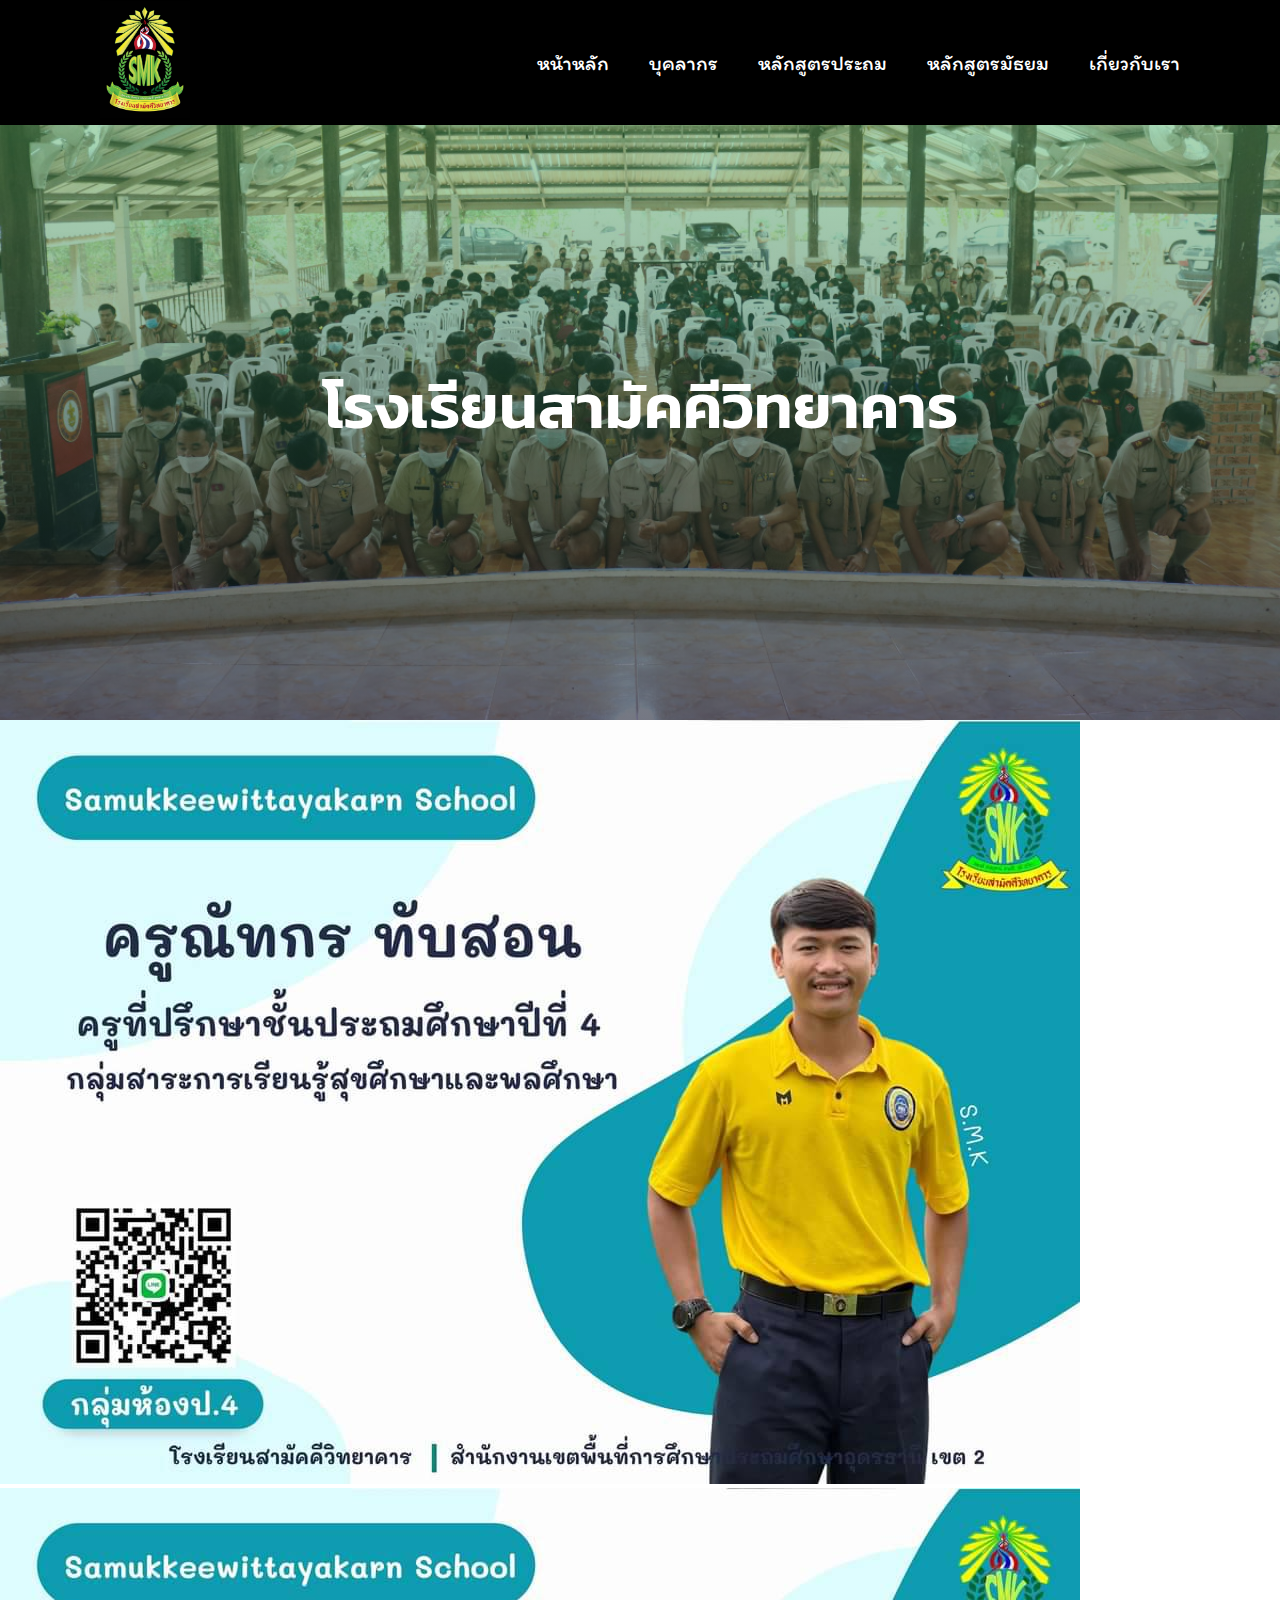
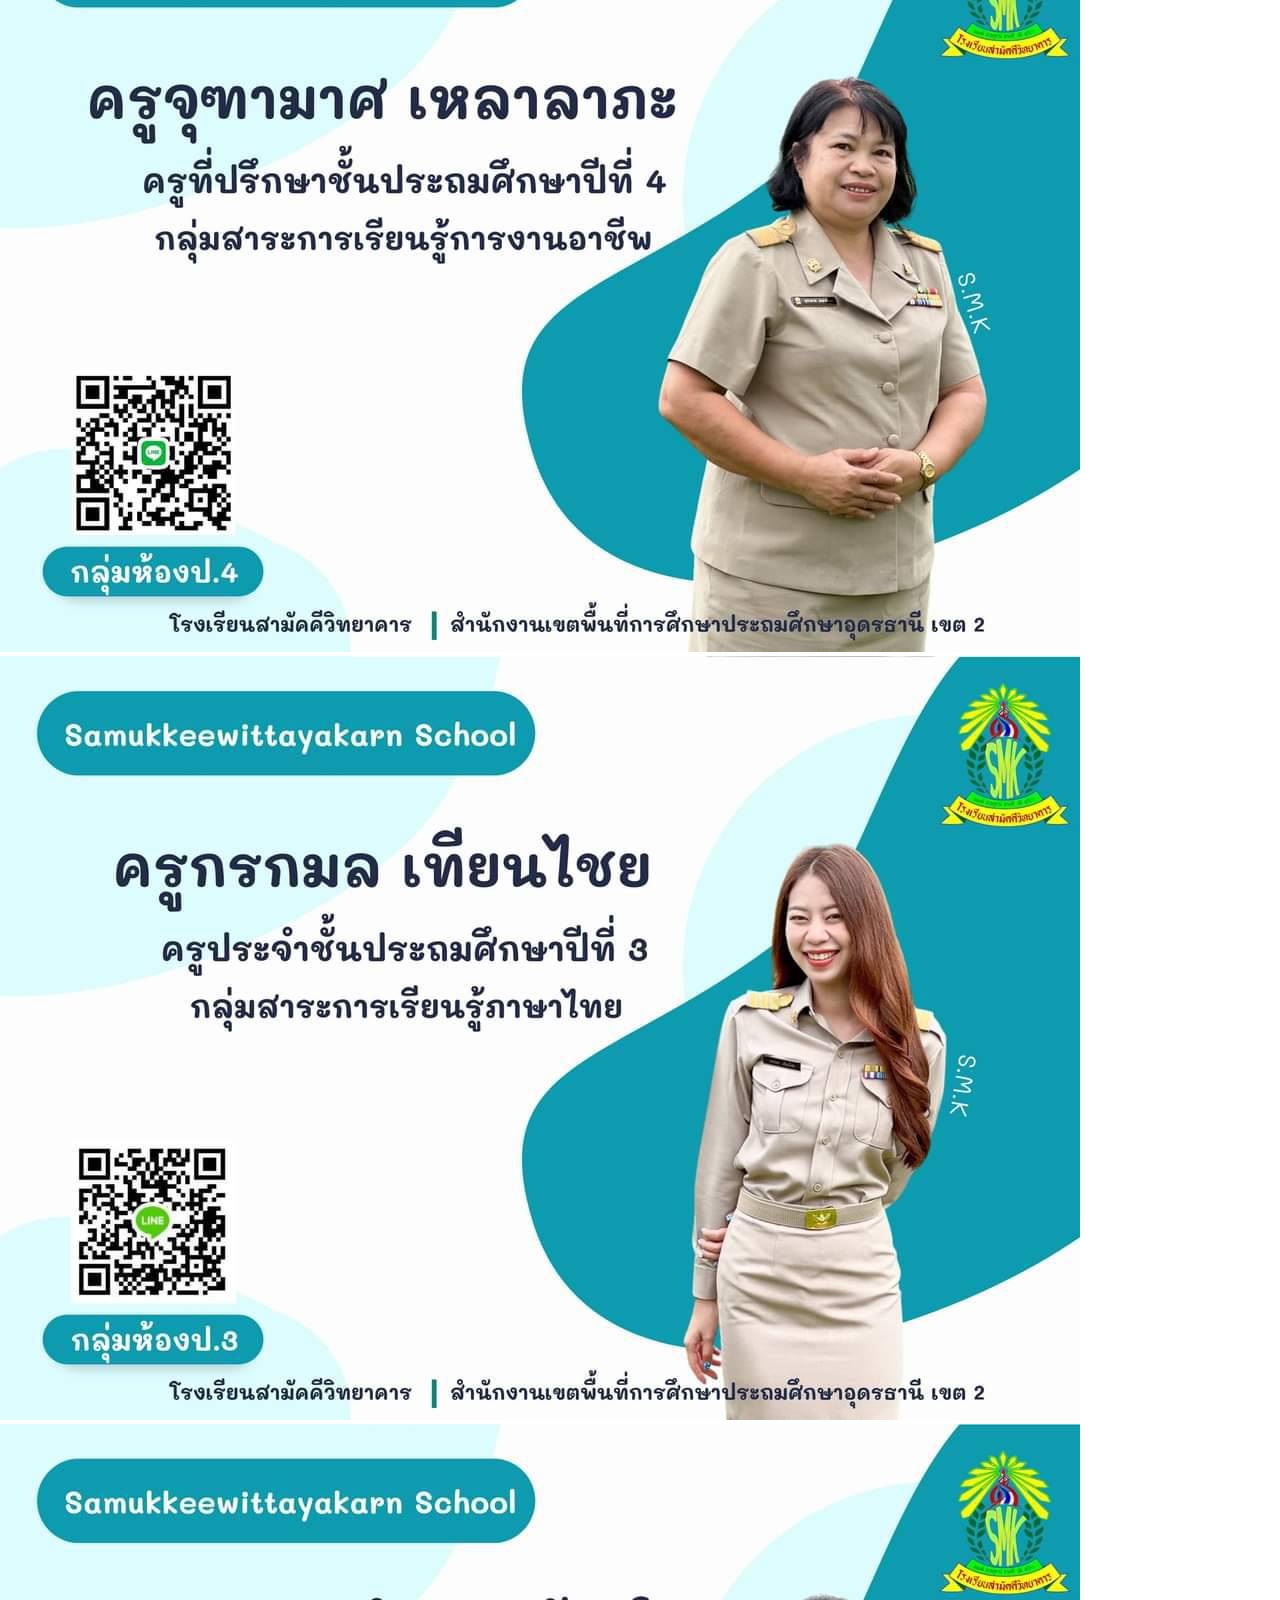
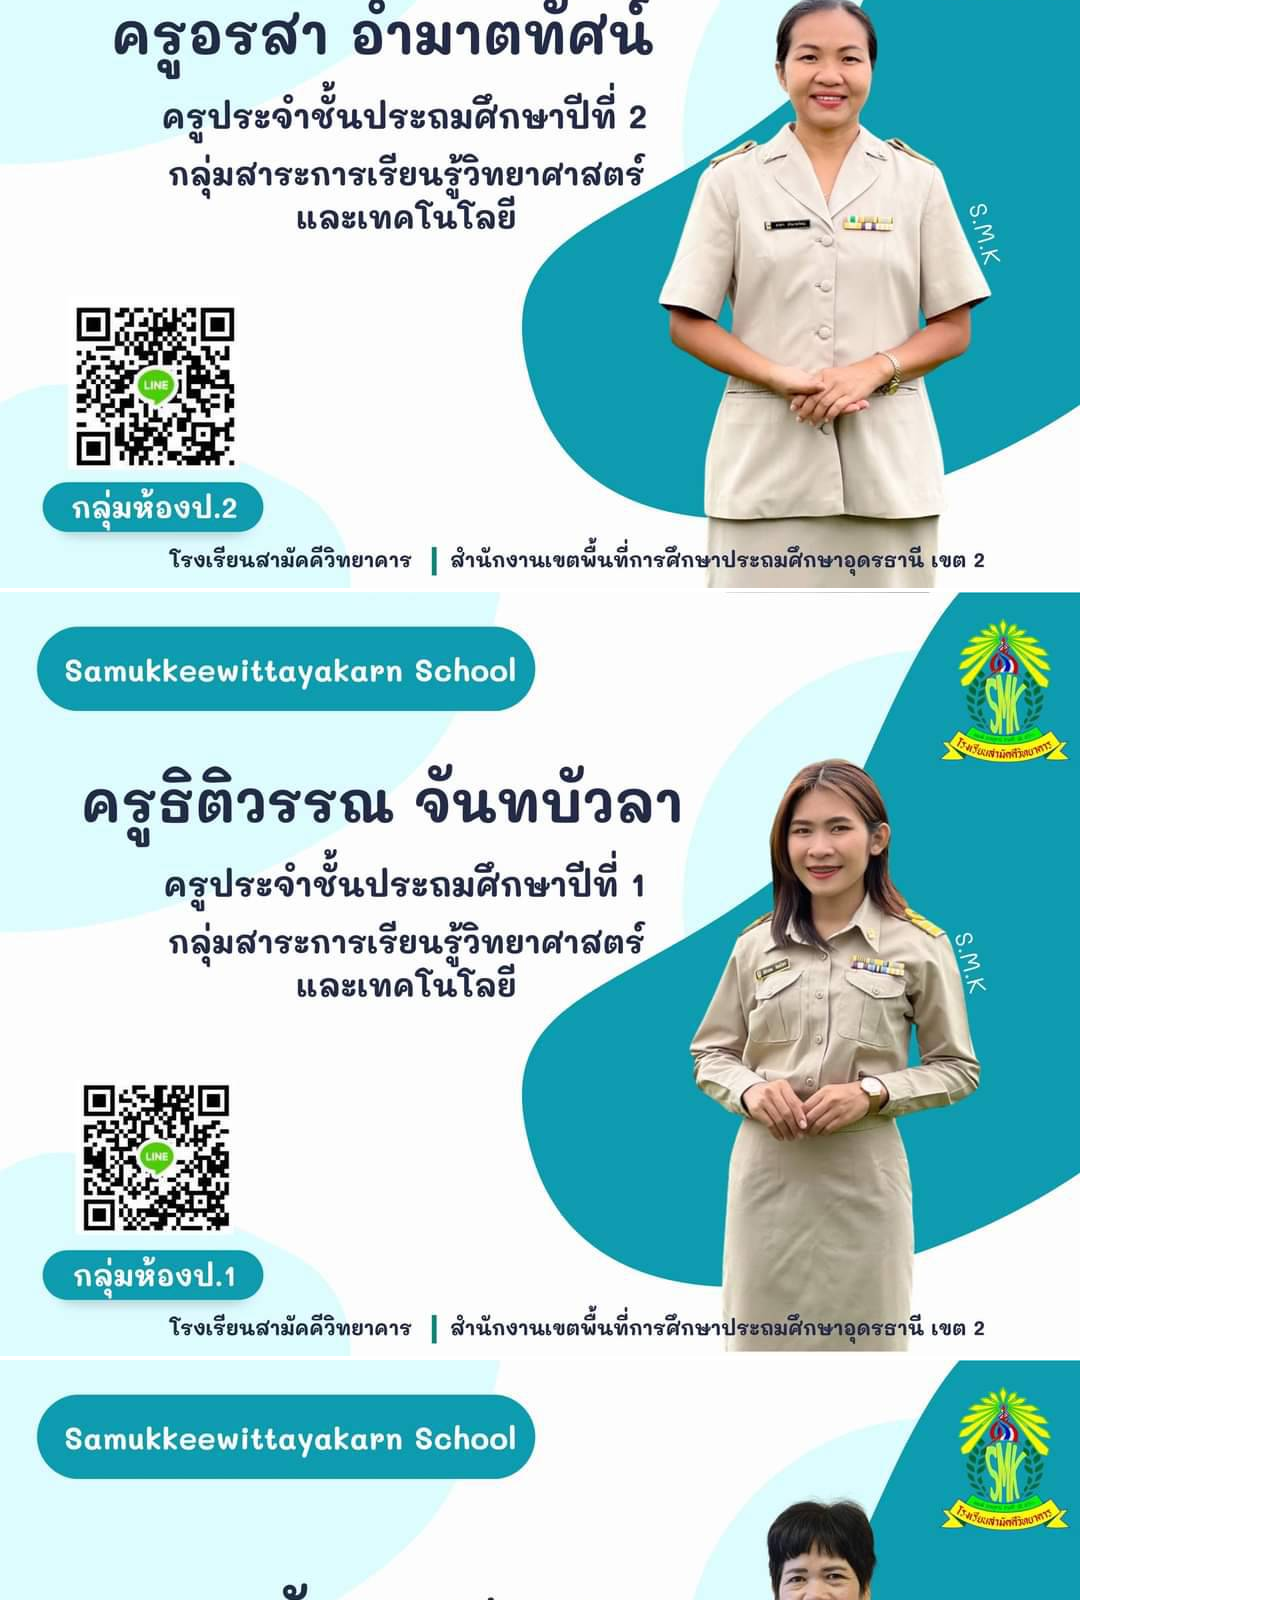
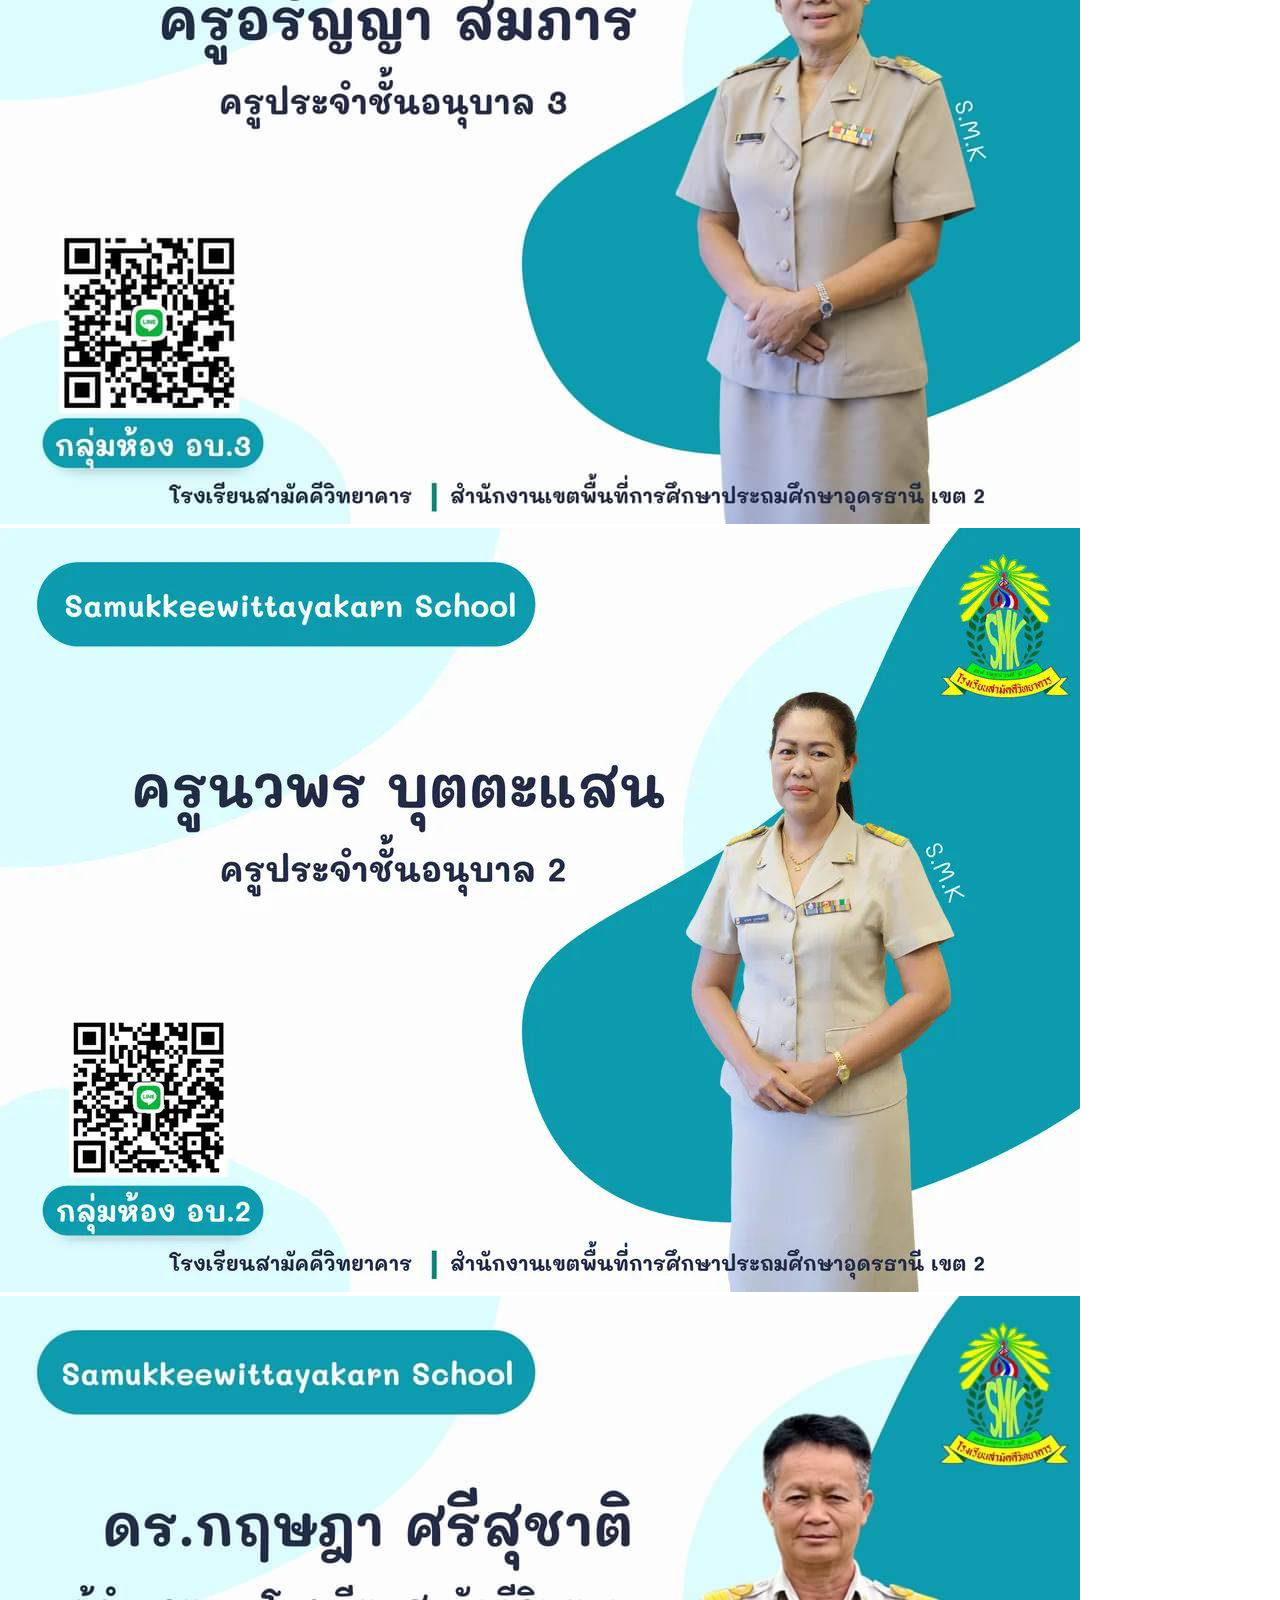
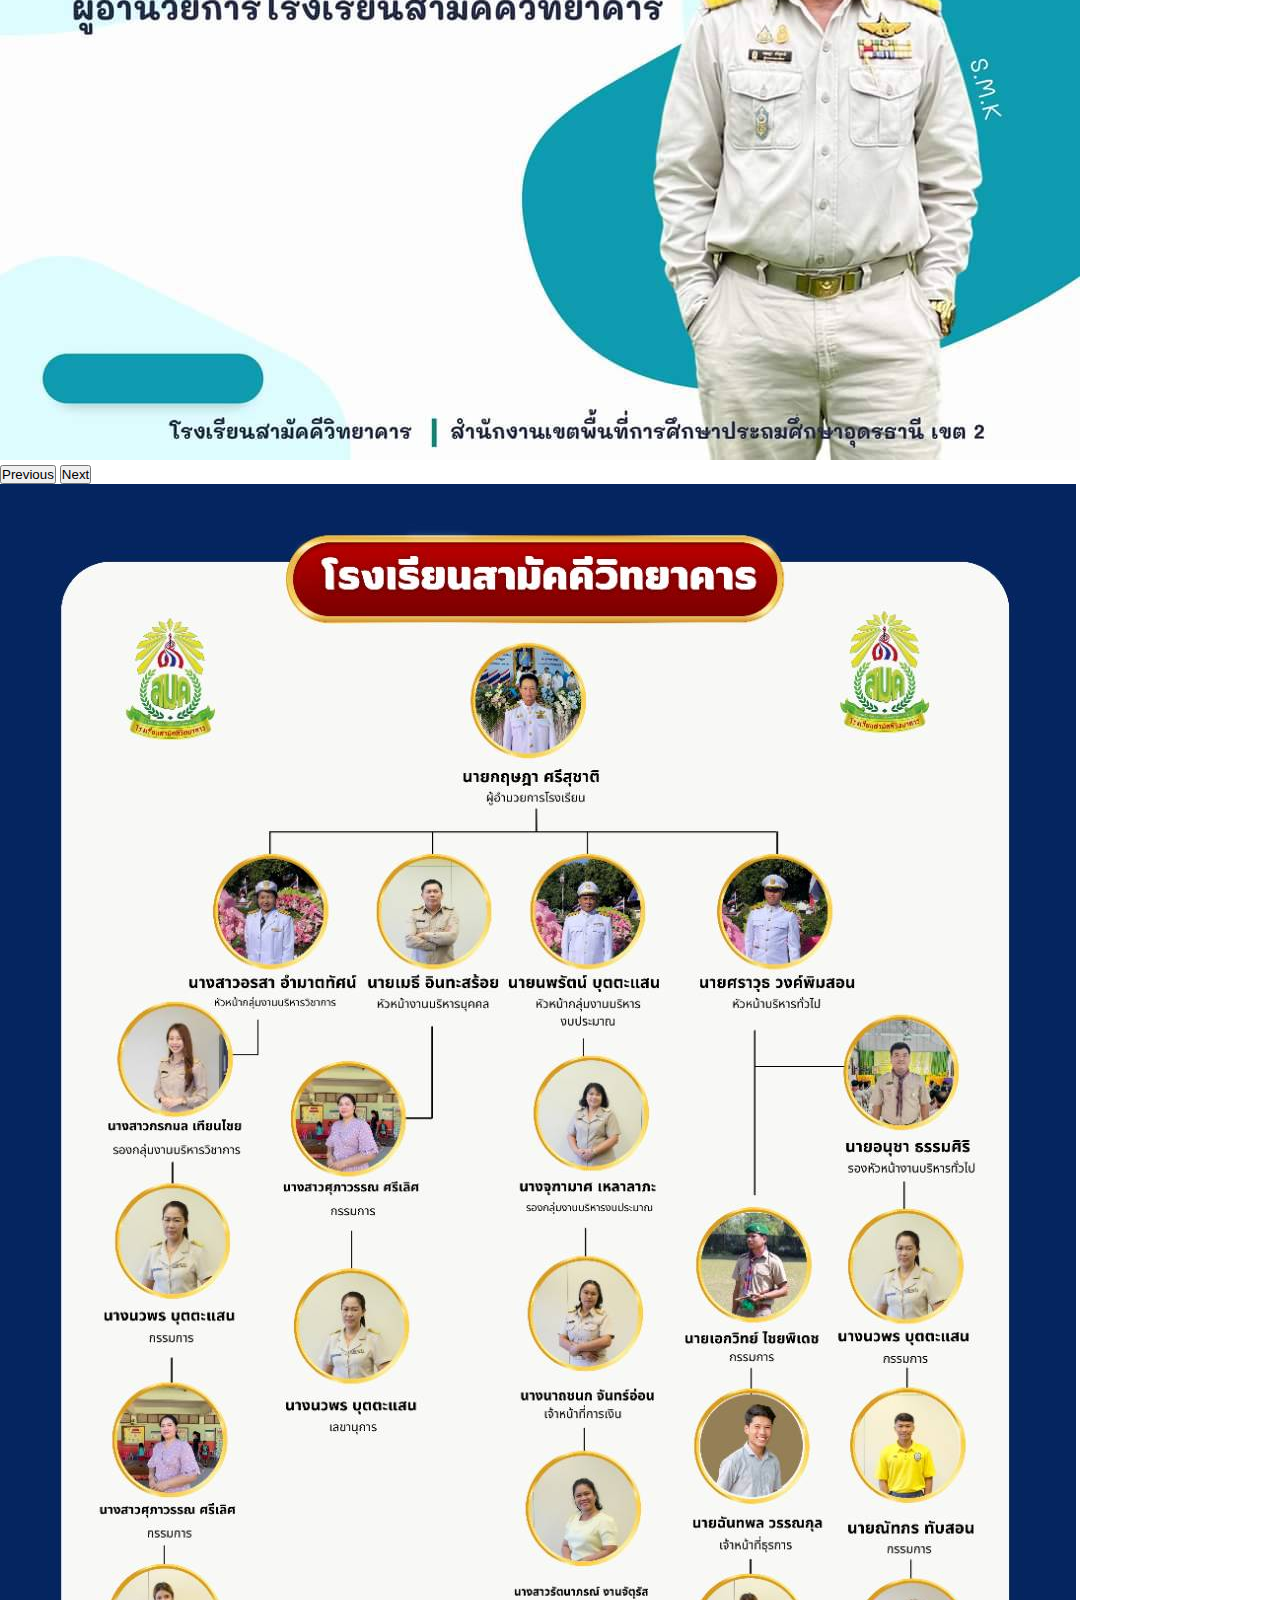
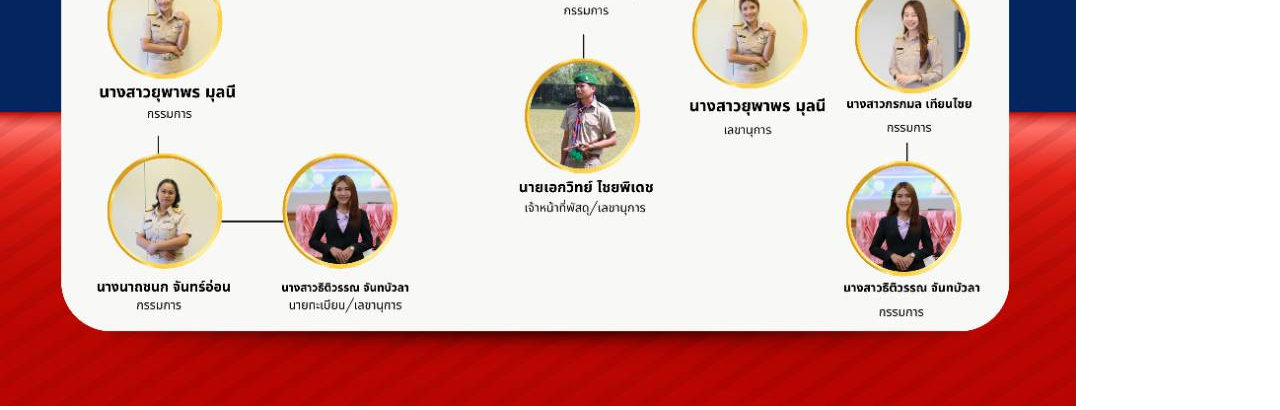
<file: Projectล่าสุดของล่าสุดและล่าสุดอีกที/บุคลากร.html>
<!DOCTYPE html>
<html>
<head>
    <meta charset="UTF-8">
    <meta name="viewport" content="width=device-width, initial-scale=1.0">
    <title>Website</title>
    <link rel="stylesheet" href="style.css">
    <link rel="preconnect" href="https://fonts.googleapis.com">
<link rel="preconnect" href="https://fonts.gstatic.com" crossorigin>
<link href="https://fonts.googleapis.com/css2?family=Poppins:wght@100;200;300;400;600;700&display=swap" rel="stylesheet">
<link href="https://fonts.googleapis.com/css2?family=Exo+2&family=Kanit:wght@300&family=Poppins:wght@100;200;300;400;600;700&display=swap" rel="stylesheet">
<link href="https://cdn.jsdelivr.net/npm/bootstrap@5.3.2/dist/css/bootstrap.min.css" rel="stylesheet" integrity="sha384-T3c6CoIi6uLrA9TneNEoa7RxnatzjcDSCmG1MXxSR1GAsXEV/Dwwykc2MPK8M2HN" crossorigin="anonymous">

</head>
<body>
    <header>
        <h2 class="logo"><img src="271273.jpg" alt=""></h2>
        <nav class="navigation">
            <a href="index.html">หน้าหลัก</a>
            <a href="บุคลากร.html">บุคลากร</a>
            <a href="หลักสูตรสถานศึกษา-ประถม-ปี66.pdf">หลักสูตรประถม</a>
            <a href="หลักสูตรสถานศึกษา-มัธยมปี66.pdf">หลักสูตรมัธยม</a>
            <a href="about.html">เกี่ยวกับเรา</a>
        </nav>
    </header>
    <section class="header">
        <nav>
          
         </nav>
         <div class="text-box">
            <h1>โรงเรียนสามัคคีวิทยาคาร</h1>
            
        
        </div>
        </section>
        <div class="container mt-2">
            <div id="carouselExampleAutoplaying" class="carousel slide" data-bs-ride="carousel">
                <div class="carousel-inner">
                  <div class="carousel-item active">
                    <img src="271940_0.jpg" class="d-block w-100" alt="...">
                  </div>
                  <div class="carousel-item">
                    <img src="271941_0.jpg" class="d-block w-100" alt="...">
                  </div>
                  <div class="carousel-item">
                    <img src="271942_0.jpg" class="d-block w-100" alt="...">
                  </div>
                  <div class="carousel-item">
                    <img src="271943_0.jpg" class="d-block w-100" alt="...">
                  </div>
                  <div class="carousel-item">
                    <img src="271944_0.jpg" class="d-block w-100" alt="...">
                  </div>
                  <div class="carousel-item">
                    <img src="271945_0.jpg" class="d-block w-100" alt="...">
                  </div>
                  <div class="carousel-item">
                    <img src="271946_0.jpg" class="d-block w-100" alt="...">
                  </div>
                  <div class="carousel-item">
                    <img src="271947_0.jpg" class="d-block w-100" alt="...">
                  </div>
                </div>
                <button class="carousel-control-prev" type="button" data-bs-target="#carouselExampleAutoplaying" data-bs-slide="prev">
                  <span class="carousel-control-prev-icon" aria-hidden="true"></span>
                  <span class="visually-hidden">Previous</span>
                </button>
                <button class="carousel-control-next" type="button" data-bs-target="#carouselExampleAutoplaying" data-bs-slide="next">
                  <span class="carousel-control-next-icon" aria-hidden="true"></span>
                  <span class="visually-hidden">Next</span>
                </button>
              </div>
              <div class="w-75 mx-auto mt-5">
                  <img src="ผังองค์กร.jpg" alt=""☺>
                </div>
        </div>

        <script src="https://cdn.jsdelivr.net/npm/bootstrap@5.3.2/dist/js/bootstrap.bundle.min.js" integrity="sha384-C6RzsynM9kWDrMNeT87bh95OGNyZPhcTNXj1NW7RuBCsyN/o0jlpcV8Qyq46cDfL" crossorigin="anonymous"></script>
    </body>
</html>
</file>
<file: Projectล่าสุดของล่าสุดและล่าสุดอีกที/style.css>
@import url('https://fonts.googleapis.com/css2?family=Itim&family=Sarabun:wght@300&display=swap');

* {
    margin: 0;
    padding: 0;
    box-sizing: border-box;
    /* font-family: 'Poppins', sans-serif; */
}
html,body {
    /* font-family: 'Kanit', sans-serif; */
    /* font-family: 'Poppins', sans-serif; */
     font-family: 'Itim', cursive;
    /* font-family: 'Kanit', sans-serif; */
    /* font-family: 'Mali', cursive; */
}
header {
    position: fixed;
    top: 0;
    left: 0;
    width: 100%;
    padding: 0.5px 100px;
    background-color: black;
    display: flex;
    justify-content: space-between;
    align-items: center;
    z-index: 99;   
}
.logo {
    font-size: em;
    color: white;
    user-select: none;
}
.logo_item {
    display: flex;
    align-items: center;
    font-size: 30px;
}
.logo_item h5 {
    margin-left: 30px;
}
.logo img{
    width: 10vh;
    height: auto;

}
.navigation a {
    position: relative;
    font-size: 1.3em;
    color: rgb(255, 255, 255);
    text-decoration: none;
    font-weight: 500;
    margin-left: 40px;
    /* margin-right: 40px; */
    transition: 1s;
}
.navigation a::after {
    content: '';
    position: absolute;
    left: 0;
    bottom: -6px;
    width: 100%;
    height: 3px;
    background: black;
    border-radius: 5px;
    transform-origin: right;
    transform: scaleX(0);
    transition: transform 0.5s;
}
.navigation a:hover::after {
    transform-origin: left;
    transform: scaleX(1);

}
.header{
    min-height: 80vh;
    width: 100%;
    background-image: linear-gradient(rgba(86, 212, 109, 0.437),
    rgba(4, 9, 30, 0.55)),url('school.jpg');
    background-position: center;
    background-size: cover;
    position: relative;
}
nav{
    display: flex;
    /* padding: 2% 6%; */
    justify-content: space-between;
    align-items: center;
}
nav img{
    width: 150px;
}
/* link */
/* .nav-links{
    flex: 1;
    text-align: right;
}
.nav-links ul li{
    list-style: none;
    display: inline-block;
    padding: 8px 12px;
    position: relative;
}
.nav-links ul li a{
    color: #fff;
    text-decoration: none;
    font size: 13px;
}
.nav-links ul li::after{
    content: '';
    width: 0%;
    height: 2px;
    background: lavender;
    display: block;
    margin: auto;
    transition: 0.5s;
}
.nav-links ul li:hover::after{
    width: 100%;
} */
.text-box{
    width: 100%;
    color: #fff;
    position: absolute;
    top: 50%;
    
    transform: translate(-50,-50);
    text-align: center;
}
.text-box h1{
    font-size: 62px;
}
.text-box p{
    margin: 10px 0 40px;
    font-size: 18px;
    color: #fff;
}
.hero-btn{
    display: inline-block;
    text-decoration: none;
    color: #fff;
    border: 1px solid #fff;
    padding: 12px 34px;
    font-size: 13px;
    background: transparent;
    position: relative;
    cursor: pointer;
}
.hero-btn:hover{
    border: 1px solid #f44336;
    background: #f44336;
    transition: 1s;
}
nav .fa{
    display: none;
}
nav .fa{
    display: block;
    color: #fff;
    margin: 10px;
    font-size: 22px;
    cursor: pointer;
}
/* ---- course ---- */

.course{
    width: 80%;
    margin: auto;
    margin-top: 72px;
    text-align: center;
    /* padding-top: 100px; */
}
h1{
   font-size: 36px;
   font-weight: 600; 
   font-family: 'Kanit', sans-serif;
}
p{
    color: black;
    font-size: 20px;
    font-weight: 300;
    line-height: 22px;
    padding: 10px;
}
.row{
    margin-top: 5%;
    display: flex;
    justify-content: space-between;
}
/* .course-col{
    flex-basis: 31%;
    background: rgb(127, 212, 81);
    border-radius: 10px;
    margin-bottom: 5%;
    padding: 20px 12px;
    box-sizing: border-box;
    transition: 0.5s;
}
h3{
    text-align: center;
    font-weight: 600;
    margin: 10px 0;
}
.course-col:hover{
    box-shadow: 0 0 20px 0px rgba(0,0,0,0.2);
} */
/* ---- campus ---- */

.campus{
    width: 80%;
    margin: auto;
    text-align: center;
    padding-top: 50px;
}
.campus-col{
    flex-basis: 32%;
    border-radius: 10px;
    margin-top: -60px;
    margin-bottom: -700px;
    position: relative;
    overflow: hidden;
}
.campus-col img{
    width: 100%;
    height: 45%;
    border-bottom-left-radius: 10px;
    border-bottom-right-radius: 10px;
    display: block;
    object-fit: cover;
}
.layer{
    background: transparent;
    height: 45%;
    width: 100%;
    border-bottom-left-radius: 10px;
    border-bottom-right-radius: 10px;
    position: absolute;
    top: 0;
    left: 0;
    transition: 0.5s;
}
.layer h3{
    width: 100%;
    font-weight: 500;
    color: #fff;
    font-size: 26px;
    bottom: 0;
    left: 50%;
    transform: translateX(-50%);
    position: absolute;
    opacity: 0;
    transition: 0.5s;
}
.layer:hover h3{
    bottom: 49%;
    opacity: 1;
}
/* ------ เมนูอาหารแนะนำ ------ */

.failities{
    width: 70%;
    margin: auto;
    margin-top: 100px;
    text-align: center;
    
}   
.failities-col{
    

    border-radius: 10px;
    margin-bottom: 5%;
    text-align: center;
    grid-template-columns: repeat(auto-fill, minmax(200px, 1fr));
    display: block;
    column-gap: 10px;
    gap: 10px;
    padding: 20px;
}
.failities-col img {
    width: 40vh;
    height: auto;
    border-radius: 20px;
    margin: center;   
    object-fit: cover;
    display: block;
    align-items: center;
}
.failities-col h3{
    font-size: 21px;
    font-family: 'kanit', sans-serif;
    margin-top: 16px;
    margin-bottom: 16px;
    text-align: center;
    
}
.failities-col p{
    font-size: 21px;
    font-family: 'kanit', sans-serif;
    margin-top: 16px;
    margin-bottom: 16px;
    text-align: center;
    display: flex;
    justify-content: center;
    align-items: center;
    padding: auto;
}
.overlay {
    display: none;
    position: fixed;
    top: 0;
    left: 0;
    width: 100%;
    height: 100%;
    background-color: rgba(0, 0, 0, 0.7);
    z-index: 998;
  }
.popup {
  position: absolute;
  top: 50%;
  left: 50%;
  transform: translate(-50%, -50%);
  max-width: 90%;
  max-height: 90%;
  z-index: 999;
  box-shadow: 0px 0px 10px rgba(0, 0, 0, 0.3);
}
.popup-close {
    position: absolute;
    top: 10px;
    right: 10px;
    font-size: 24px;
    color: white;
    cursor: pointer;
  }
  .popup-content {
    max-width: 90vw; /* ปรับขนาดของภาพให้ใหญ่ขึ้น */
  max-height: 90vh; /* ปรับขนาดสูงของภาพให้ใหญ่ขึ้น */
  display: block;
  margin: 0 auto; /* จัดให้ภาพอยู่ตรงกลาง */
  }
  .popup-trigger {
    position: relative;
    cursor: pointer;
    /* เพิ่ม padding เพื่อเพิ่มพื้นที่คลิก */
    padding: 0px;
  }


  /* ------ Footer------ */
  .footer{
    background: #000;
    color: #8a8a8a;
    font-size: 16px;
    padding: 20px 0 20px;
    
  }
  .footer p{
    color: white;
    font-size: 15px;
  }
  .footer h4{
    color: #fff;
    margin-bottom: 10px;
  }
  .footer ul{
    font-size: 30px;
    text-decoration: none;
  }
  .footer-logo {
    
  }
  .link-facebookcolor {
    color: #FF6B6B;
    text-decoration: none;
   
    display: inline-block;
    padding: 10px;
    border-radius: 50%;
  }
  .link-instragramcolor {
    color: #FF6B6B;  
    text-decoration: none;
    
    display: inline-block;
    padding: 10px;
    border-radius: 50%;
}

  
  .footer-col-1, .footer-col-2, .footer-col-3, .footer-col-4{
      min-width: 250px;
      margin-bottom: 20px;
  }
  .footer-col-1{
      flex-basis: 30%;
  }
  .footer-col-2{
      flex: 1;
      display: block;
      text-align: center;
      font-size: 25px;
  }
  .footer-col-2 img{
      width: 150px;
      margin-bottom: 0px;
  }
  .footer-col-3, .footer-col-4{
      flex-basis: 12%;
      text-align: center;
  }
  .footer-col-3, .footer-col-4{
      margin-right: 20px;
  }
  ul{
      list-style: none;
  }
  .footer hr{
      border: none;
      background: #b5b5b5;
      height: 1px;
      margin: 20px 0;
  }
  .app-logo{
    color: #8a8a8a;  
    margin-top: 20px;
  }
 .app-logo img{
    color: #8a8a8a;
     width: 140px;
 }
 .footer hr{
    border: none;
    background: #b5b5b5;
    height: 1px;
    margin: 20px 0;
 }
 .copyright{
    text-align: center;
}
</file>
